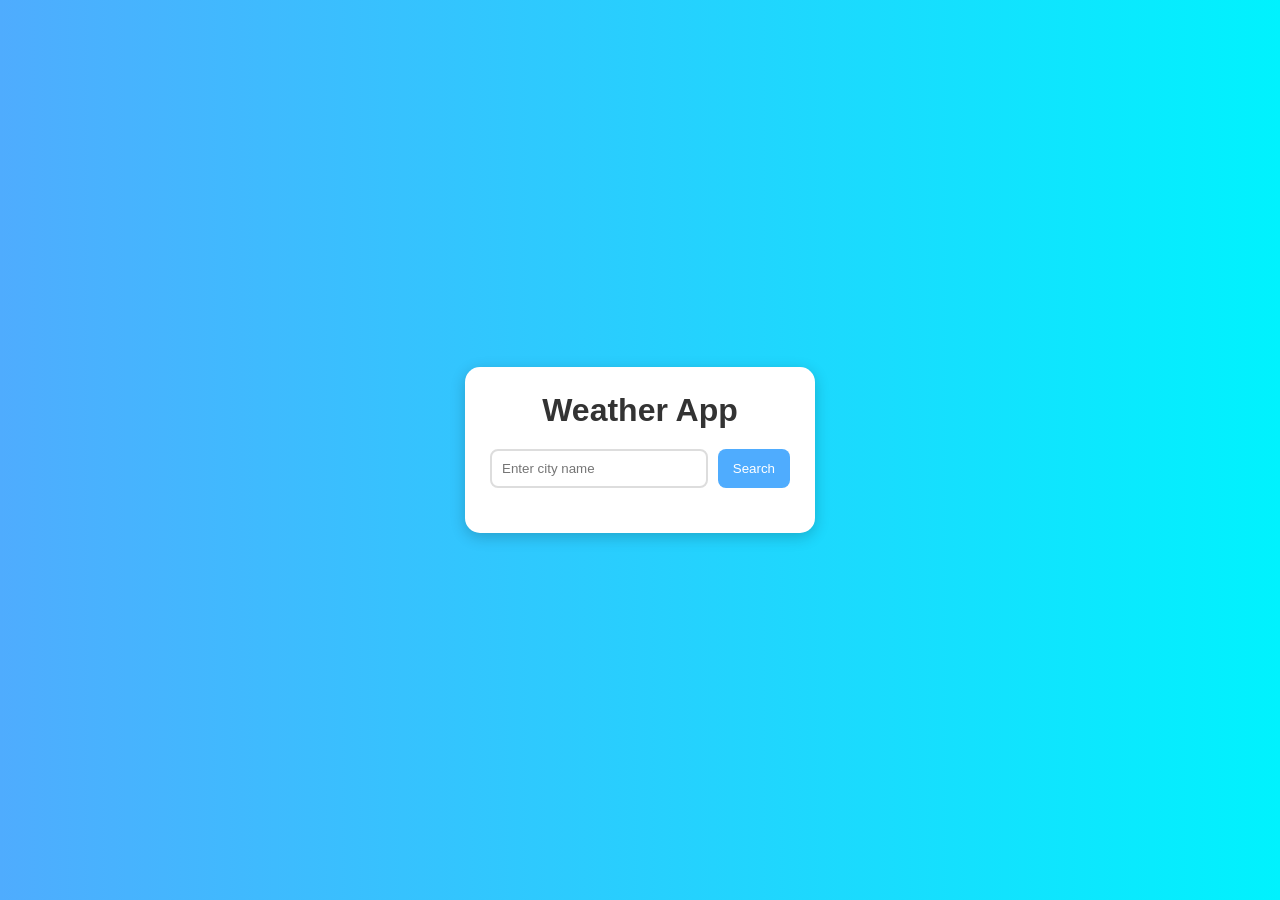
<file: index.html>
<!DOCTYPE html>
<html lang="en">
<head>
  <meta charset="UTF-8" />
  <meta name="viewport" content="width=device-width, initial-scale=1.0"/>
  <title>Weather App</title>

  <link rel="stylesheet" href="style.css">
</head>
<body>

  <div class="container">

    <h1>Weather App</h1>

    <div class="search-box">
      <input type="text" id="city" placeholder="Enter city name">
      <button onclick="getWeather()">Search</button>
    </div>

    <div class="weather-card" id="weatherCard">

      <h2 id="cityName"></h2>

      <p id="temperature"></p>

      <p id="humidity"></p>

      <p id="condition"></p>

    </div>

  </div>

  <script src="script.js"></script>

</body>
</html>
</file>
<file: style.css>
*{
    margin: 0;
    padding: 0;
    box-sizing: border-box;
    font-family: Arial, Helvetica, sans-serif;
}

body{
    height: 100vh;
    display: flex;
    justify-content: center;
    align-items: center;
    background: linear-gradient(to right, #4facfe, #00f2fe);
}

.container{
    width: 350px;
    background: white;
    padding: 25px;
    border-radius: 15px;
    text-align: center;
    box-shadow: 0 4px 15px rgba(0,0,0,0.2);
}

h1{
    margin-bottom: 20px;
    color: #333;
}

.search-box{
    display: flex;
    gap: 10px;
    margin-bottom: 20px;
}

.search-box input{
    flex: 1;
    padding: 10px;
    border: 2px solid #ddd;
    border-radius: 8px;
    outline: none;
}

.search-box button{
    padding: 10px 15px;
    border: none;
    background: #4facfe;
    color: white;
    border-radius: 8px;
    cursor: pointer;
}

.search-box button:hover{
    background: #00c6fb;
}

.weather-card{
    display: none;
    padding: 15px;
    border-radius: 10px;
    background: #f5f5f5;
}

.weather-card h2{
    margin-bottom: 10px;
}

.weather-card p{
    margin: 8px 0;
    font-size: 18px;
}
</file>
